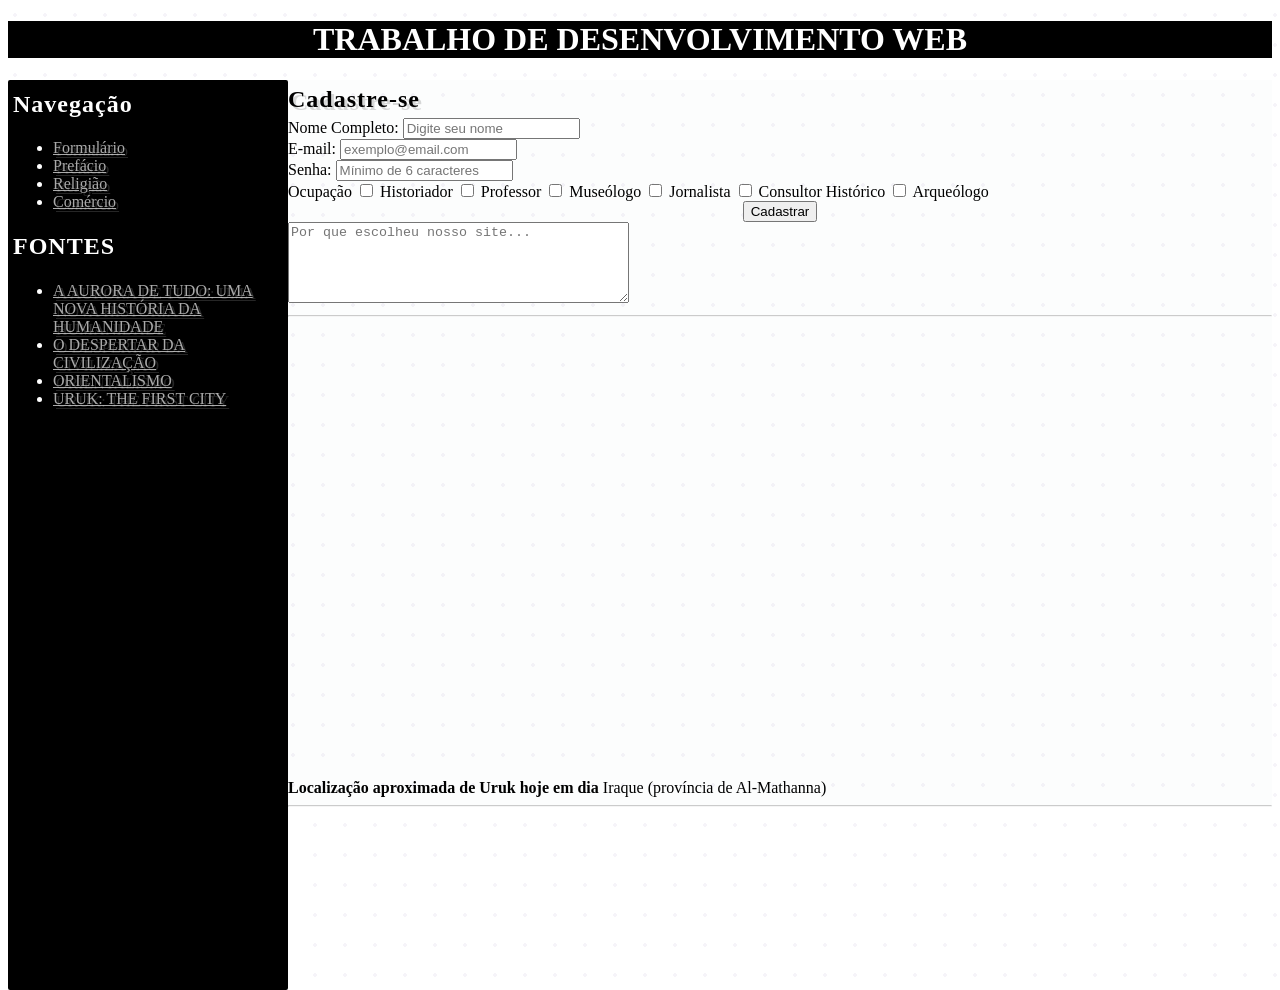
<file: formulario.html>
<!DOCTYPE HTML>
<HTML lang="pt-br" class="pagina_inicial">
    <HEAD>
        <meta charset="UTF-8">
        <meta name="viewport" content="width=device-width, initial-scale=1.0">
        <meta name="author" content="Davi">
        <meta name="description" content="Site criado para o trabalho de história relacionado à Uruk.">
        <title>Uruk - Início</title>
        <link rel="icon" href="https://cdn-icons-png.flaticon.com/128/972/972623.png" type="image/x-icon">
        <link rel="stylesheet" href="visual_do_site.css">
    </HEAD>
    <BODY>
        <header>
            <h1>TRABALHO DE DESENVOLVIMENTO WEB</h1>
        </header>
        <nav>
            <h2>Navegação</h2>
                <ul>
                    <li><a href="formulario.html">Formulário</a></li>
                    <li><a href="prefacio.html">Prefácio</a></li>
                    <li><a href="religiao.html">Religião</a></li>
                    <li><a href="comercio.html">Comércio</a></li>
                </ul>
                <h2>FONTES</h2>
                <ul>
                    <li><a href="https://quilomboinvisivel.com/2022/08/29/resenha-de-o-despertar-de-tudo-uma-nova-historia-da-humanidade/">A AURORA DE TUDO: UMA NOVA HISTÓRIA DA HUMANIDADE</a></li>
                    <li><a href="https://www.amazon.com.br/despertar-consci%C3%AAncia-civiliza%C3%A7%C3%A3o-medieval/dp/8515033607">O DESPERTAR DA CIVILIZAÇÃO</a></li>
                    <li><a href="https://www.amazon.com.br/Orientalismo-Edward-W-Said/dp/853591045X">ORIENTALISMO</a></li>
                    <li><a href="https://books.google.com.br/books/about/Uruk.html?id=84FtQgAACAAJ&redir_esc=y#:~:text=Uruk%3A%20the%20First%20City%20is%20the%20first%20fully,in%20world%20history%20related%20to%20these%20seminal%20developments.">URUK: THE FIRST CITY</a></li>
                </ul>
            </nav>
        <main margin="0 auto">
    <h2>Cadastre-se</h2>
    <form action="/seu-servidor-backend" method="POST" background-color="lightgray">
        <div class="form-group">
            <label for="nome">Nome Completo:</label>
            <input type="text" id="nome" name="nome" placeholder="Digite seu nome" required>
        </div>

        <div class="form-group">
            <label for="email">E-mail:</label>
            <input type="email" id="email" name="email" placeholder="exemplo@email.com" required>
        </div>

        <div class="form-group" aling="center">
            <label for="senha">Senha:</label>
            <input type="password" id="senha" name="senha" placeholder="Mínimo de 6 caracteres" required>
        </div>
        <div class="form-group">
            <label for="ocupação">Ocupação</label>
            <input type="checkbox"name-="interesses" value="Historiador">
            <label for="opcao1">Historiador</label>
            <input type="checkbox" id="opcao2" name="interesses" value="Professor">
            <label for="opcao2">Professor</label>
            <input type="checkbox" id="opcao3" name="interesses" value="Museólogo">
            <label for="opção3">Museólogo</label>
            <input type="checkbox" id="opcao4" name="interesses" value="Museólogo">
            <label for="opção4">Jornalista</label>
            <input type="checkbox" id="opcao5" name="interesses" value="Museólogo">
            <label for="opção5">Consultor Histórico</label>
            <input type="checkbox" id="opcao6" name="interesses" value="Museólogo">
            <label for="opção6">Arqueólogo</label>

        </div>

        <button type="submit">Cadastrar</button>
    </form>
    <textarea rows="5" cols="40" placeholder="Por que escolheu nosso site..."></textarea>
            <section class="iframe_form">
                <hr>
                  <iframe src="https://www.google.com/maps/embed?pb=!1m18!1m12!1m3!1d1762403.149934992!2d43.908029677620725!3d30.373858500140095!2m3!1f0!2f0!3f0!3m2!1i1024!2i768!4f13.1!3m3!1m2!1s0x155ff76263452cd9%3A0x21661ae1ae196cdc!2sAl-Muthanna%2C%20Iraque!5e0!3m2!1spt-BR!2sbr!4v1781121703095!5m2!1spt-BR!2sbr" width="600" height="450" style="border:0;" allowfullscreen="" loading="lazy" referrerpolicy="no-referrer-when-downgrade"></iframe>
                  <br>
                  <strong>Localização aproximada de Uruk hoje em dia</strong> Iraque (província de Al-Mathanna)
                <hr>
            </section>
        </main>
    </BODY>
</HTML>
</file>
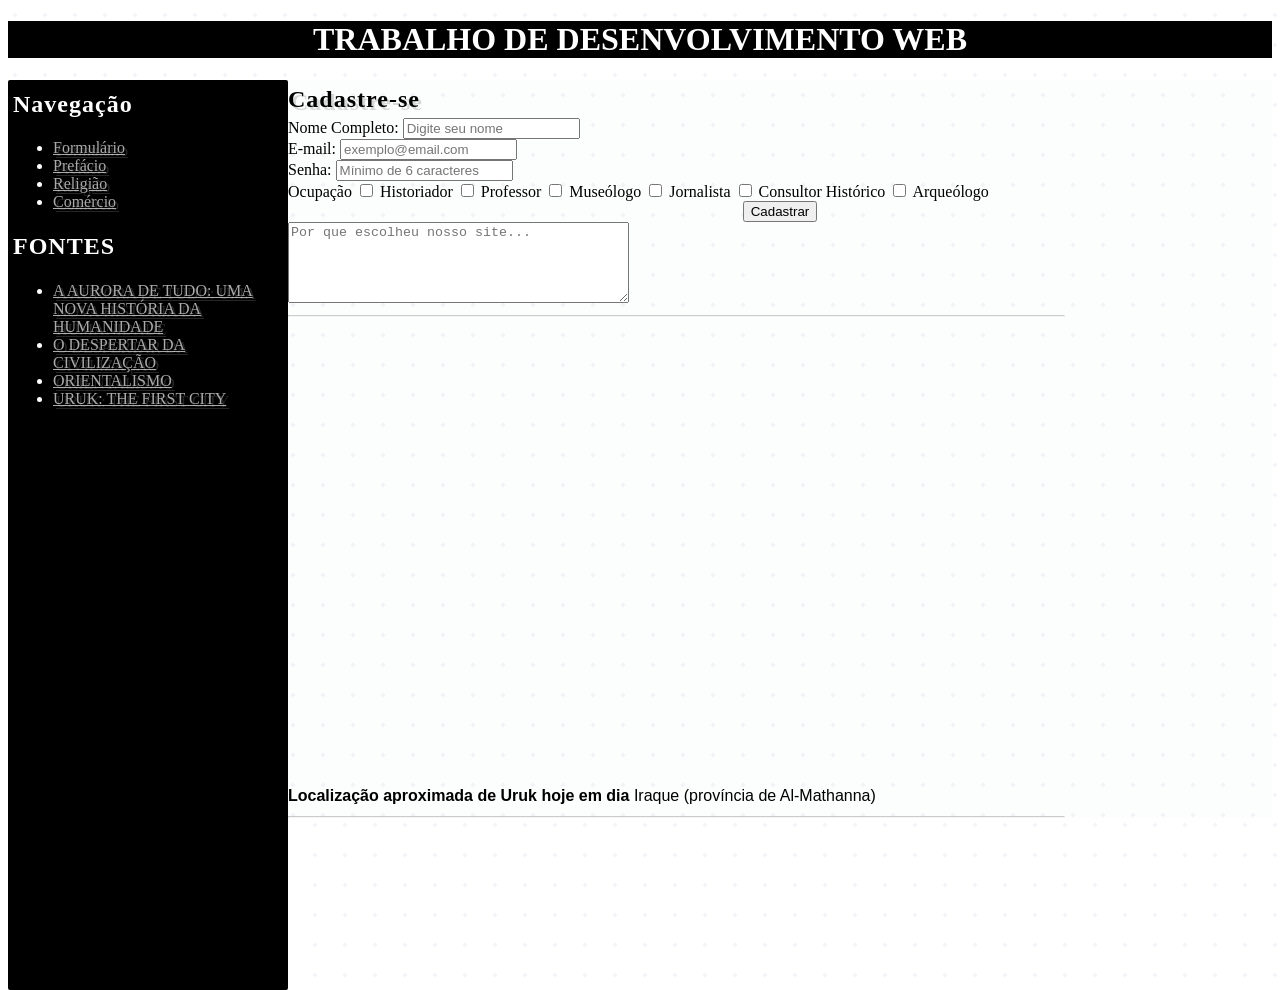
<file: Trabalho de HTML - 1TDSMN Formulário.html>
<!DOCTYPE HTML>
<HTML lang="pt-br" class="pagina_inicial">
    <HEAD>
        <meta charset="UTF-8">
        <meta name="viewport" content="width=device-width, initial-scale=1.0">
        <meta name="author" content="Davi">
        <meta name="description" content="Site criado para o trabalho de história relacionado à Uruk.">
        <title>Uruk - Início</title>
        <link rel="icon" href="https://cdn-icons-png.flaticon.com/128/972/972623.png" type="image/x-icon">
        <link rel="stylesheet" href="visual_do_site.css">
    </HEAD>
    <BODY>
        <header>
            <h1>TRABALHO DE DESENVOLVIMENTO WEB</h1>
        </header>
        <nav>
            <h2>Navegação</h2>
                <ul>
                    <li><a target="_blank" href="Trabalho de HTML - 1TDSMN Vídeo.html">Formulário</a></li>
                    <li><a target="_blank" href="Trabalho de HTML - 1TDSMN Prefácio.html">Prefácio</a></li>
                    <li><a target="_blank" href="Trabalho de HTML - 1TDSMN Religião.html">Religião</a></li>
                    <li><a target="_blank" href="Trabalho de HTML - 1TDSMN Comércio.html">Comércio</a></li>
                </ul>
                <h2>FONTES</h2>
                <ul>
                    <li><a target="_blank" href="https://quilomboinvisivel.com/2022/08/29/resenha-de-o-despertar-de-tudo-uma-nova-historia-da-humanidade/">A AURORA DE TUDO: UMA NOVA HISTÓRIA DA HUMANIDADE</a></li>
                    <li><a target="_blank" href="https://www.amazon.com.br/despertar-consci%C3%AAncia-civiliza%C3%A7%C3%A3o-medieval/dp/8515033607">O DESPERTAR DA CIVILIZAÇÃO</a></li>
                    <li><a target="_blank" href="https://www.amazon.com.br/Orientalismo-Edward-W-Said/dp/853591045X">ORIENTALISMO</a></li>
                    <li><a target="_blank" href="https://books.google.com.br/books/about/Uruk.html?id=84FtQgAACAAJ&redir_esc=y#:~:text=Uruk%3A%20the%20First%20City%20is%20the%20first%20fully,in%20world%20history%20related%20to%20these%20seminal%20developments.">URUK: THE FIRST CITY</a></li>
                </ul>
            </nav>
        <main>
    <h2 aling = center>Cadastre-se</h2>
    <form action="/seu-servidor-backend" method="POST">
        <div class="form-group">
            <label for="nome">Nome Completo:</label>
            <input type="text" id="nome" name="nome" placeholder="Digite seu nome" required>
        </div>

        <div class="form-group">
            <label for="email">E-mail:</label>
            <input type="email" id="email" name="email" placeholder="exemplo@email.com" required>
        </div>

        <div class="form-group" aling ="center">
            <label for="senha">Senha:</label>
            <input type="password" id="senha" name="senha" placeholder="Mínimo de 6 caracteres" required>
        </div>
        <div class="form-group">
            <label for="ocupação">Ocupação</label>
            <input type="checkbox"name-="interesses" value="Historiador">
            <label for="opcao1">Historiador</label>
            <input type="checkbox" id="opcao2" name="interesses" value="Professor">
            <label for="opcao2">Professor</label>
            <input type="checkbox" id="opcao3" name="interesses" value="Museólogo">
            <label for="opção3">Museólogo</label>
            <input type="checkbox" id="opcao4" name="interesses" value="Museólogo">
            <label for="opção4">Jornalista</label>
            <input type="checkbox" id="opcao5" name="interesses" value="Museólogo">
            <label for="opção5">Consultor Histórico</label>
            <input type="checkbox" id="opcao6" name="interesses" value="Museólogo">
            <label for="opção6">Arqueólogo</label>

        </div>

        <button type="submit">Cadastrar</button>
    </form>
    <textarea rows="5" cols="40" placeholder="Por que escolheu nosso site..."></textarea>
            <section>
                <hr>
                  <iframe src="https://www.google.com/maps/embed?pb=!1m18!1m12!1m3!1d1762403.149934992!2d43.908029677620725!3d30.373858500140095!2m3!1f0!2f0!3f0!3m2!1i1024!2i768!4f13.1!3m3!1m2!1s0x155ff76263452cd9%3A0x21661ae1ae196cdc!2sAl-Muthanna%2C%20Iraque!5e0!3m2!1spt-BR!2sbr!4v1781121703095!5m2!1spt-BR!2sbr" width="600" height="450" style="border:0;" allowfullscreen="" loading="lazy" referrerpolicy="no-referrer-when-downgrade"></iframe>
                  <br>
                  <strong>Localização aproximada de Uruk hoje em dia</strong> Iraque (província de Al-Mathanna)
                <hr>
            </section>
        </main>
    </BODY>
</HTML>
</file>
<file: visual_do_site.css>
.pagina_inicial + h2{
    background-color: #FCFDFD;
    background-image: radial-gradient(rgba(77, 43, 140, 0.05) 2px, transparent 2px);
    background-size: 30px 30px;
    text-shadow: 3px 3px 0px rgba(0, 0, 0, 0.15);
    letter-spacing: 1px;
    font-family: 'Cascadia Code';
    text-align: center;
}
html{
    background-image: radial-gradient(rgba(77, 43, 140, 0.05) 2px, transparent 2px);
    background-size: 30px 30px;
}
section:not(.iframe_form), h2{
    max-width: 850px;
    line-height: 1.6;
    margin: 0 auto;
    font-family: Arial;
}
video{
    max-width: 850px;
    height: 500px;
}
h1{
    font-family: 'Cascadia Code';
    background-color: black;
    color: white;
    text-align: center;
    position: sticky;
}
h2{
    font-family: 'Cascadia Code';
    text-shadow: 3px 3px 0px rgba(0, 0, 0, 0.15);
    letter-spacing: 1px;
}
.texto_nome{
    left: 50%;
    transform: translateX(50%);
}
.texto_inicial{
    text-align: center;
}
.texto_professor{
    font-family: 'Cascadia Code';
    font-weight: bold;
}
button{
    margin: 0 auto;
    display: flex;
}
hr{
    opacity: 50%;
}
main{
    background-color: #FCFDFD;
    background-image: radial-gradient(rgba(77, 43, 140, 0.05) 2px, transparent 2px);
    background-size: 30px 30px;
}
nav{
    float: left;
    position: sticky;
    height: 100vh;
    width: 270px;
    top: 15px;
    padding: 5px;
    color: white;
    background-color: black;
    border-radius: 2px;
    text-shadow: 3px 3px 0px rgba(255, 255, 255, 0.15);
}
a{
    color: #AAAAAA;
    transition: 0.2s;
}
a:hover:not(.button){
    color: white;
    padding-left: 10px;
}
cite{
    font-weight: bold;
}
/* PAÍSES */
.iraque{
    display: inline-block;
    background: linear-gradient(
        to right,
        #CE1126 0% 23%,
        white 23% 60%,
        black 60% 100%
    );
    background-clip: text;
    -webkit-background-clip: text;
    color: transparent;
    -webkit-text-fill-color: transparent;
    text-shadow: 0px 0px 0.5px rgba(0, 0, 0, 0.2);
    font-weight: bolder;
}
.libano{
    display: inline-block;
    background: linear-gradient(
        to right,
        #D31624 0% 27%,
        white 27% 62%,
        #D31624 62% 100%
    );
    background-clip: text;
    -webkit-background-clip: text;
    color: transparent;
    -webkit-text-fill-color: transparent;
    text-shadow: 0px 0px 0.5px rgba(0, 0, 0, 0.2);
    font-weight: bolder;
}
.oma{
    display: inline-block;
    background: linear-gradient(
        to right,
        white 0% 34%,
        #D71A28 34% 74%,
        #007A3D 74% 100%
    );
    background-clip: text;
    -webkit-background-clip: text;
    color: transparent;
    -webkit-text-fill-color: transparent;
    text-shadow: 0px 0px 0.5px rgba(0, 0, 0, 0.2);
    font-weight: bolder;
}
.egito{
    display: inline-block;
    background: linear-gradient(
        to right,
        #C8102E 0% 50%,
        white 50% 62%,
        black 62% 100%
    );
    background-clip: text;
    -webkit-background-clip: text;
    color: transparent;
    -webkit-text-fill-color: transparent;
    text-shadow: 0px 0px 0.5px rgba(0, 0, 0, 0.2);
    font-weight: bolder;
}
.afeganistao{
    display: inline-block;
    background: linear-gradient(
        to right,
        black 0% 39%,
        #D32011 39% 64%,
        #007A36 64% 100%
    );
    background-clip: text;
    -webkit-background-clip: text;
    color: transparent;
    -webkit-text-fill-color: transparent;
    font-weight: bolder;
}
.grecia{
    font-weight: bolder;
    color: #0D5EAF;
}
.roma{
    font-weight: bolder;
    color: #E2001A;
}
/* TOOLTIPS */
.tooltip{
    position: relative;
}
.tooltip .tooltip-text{
    visibility: hidden;
    position: absolute;
    top: 150%;
    padding: 5px;
    background-color: white;
    border: 1px solid black;
    opacity: 0;
    transition: 0.5s;
    width: 250px;
    height: 130px;
    z-index: 999;
}
.tooltip:hover::after{
    content: "ℹ️";
    background: none;
    color: blue;
    -webkit-text-fill-color: blue;
    
}
.tooltip:hover .tooltip-text{
    visibility: visible;
    opacity: 1;
}
.unicamp_logo{
    height: 140px;
}
.cotil_logo{
    height: 140px;
    display: block;
    position: relative;
    margin: 0 auto;
    top: -150px;
}
.fonte_imagem{
    height: 60px;
}
.imagem_david{
    background-image: url(https://th.bing.com/th/id/R.8971771b36e3aec4ac734e1b381e80be?rik=FxhzwMtbK632NA&pid=ImgRaw&r=0);
    background-repeat: no-repeat;
    background-size: 100%;
    width: 240px;
    height: 135px;
}
.imagem_wengrow{
    background-image: url(https://upload.wikimedia.org/wikipedia/commons/0/06/David_Wengrow_no_Fronteiras_do_Pensamento_2023_em_S%C3%A3o_Paulo_%2853235359260%29_%28cropped%29.jpg);
    background-repeat: no-repeat;
    background-size: 100%;
    width: 240px;
    height: 135px;   
}
.imagem_samuel{
    background-image: url(https://apaixonadosporhistoria.com.br/img/livroautor/livroautor_20181025080803_1973299644.jpg);
    background-repeat: no-repeat;
    background-size: 100%;
    width: 240px;
    height: 135px;   
}
.imagem_edward{
    background-image: url(https://i0.wp.com/literariness.org/wp-content/uploads/2016/04/edward_said_1999_dpa_akg_1.jpg?resize=700%2C394&ssl=1);
    background-repeat: no-repeat;
    background-size: 100%;
    width: 240px;
    height: 135px;
}
.imagem_mario{
    background-image: url(https://i.ytimg.com/vi/35F8kCj7F24/hqdefault.jpg);
    background-repeat: no-repeat;
    background-size: 100%;
    width: 240px;
    height: 135px;
}
.imagem_cuneiforme{
    background-image: url(https://1.bp.blogspot.com/-EbQ-yGLCifA/XpzVVdqYnRI/AAAAAAAA1lo/zsN6PGRvLL83OoLjs6enrgGD7PSt1U6ggCLcBGAsYHQ/s1600/%252Bescrita-cuneiforme-1200x675.jpg);
    background-repeat: no-repeat;
    background-size: 100%;
    width: 240px;
    height: 135px;
}
.imagem_grecia{
    background-image: url(https://www.mappr.co/wp-content/uploads/2021/10/greece-map.jpg);
    background-repeat: no-repeat;
    background-size: 100%;
    width: 240px;
    height: 135px;
}
.imagem_roma{
    background-image: url(https://th.bing.com/th/id/R.ee5165584b5658d4d4d56652bb73f854?rik=f8dAVwPK0mNc8w&pid=ImgRaw&r=0);
    background-repeat: no-repeat;
    background-size: 100%;
    width: 240px;
    height: 135px;
}
.imagem_zigurate{
    background-image: url(https://media.vaticannews.va/media/content/dam-archive/vaticannews/multimedia/2021/03/01/S2.jpg/_jcr_content/renditions/cq5dam.thumbnail.cropped.1500.844.jpeg);
    background-repeat: no-repeat;
    background-size: 100%;
    width: 240px;
    height: 135px;
}
.imagem_enki{
    background-image: url(https://i.fbcd.co/products/resized/resized-750-500/c-1000-designbundle-sumerian-god-sculpture-1-09-01-4e6847148ba04916cf12df6a544f05a48108a8d31d758c70409562640d2d4011.jpg);
    background-repeat: no-repeat;
    background-size: 100%;
    width: 240px;
    height: 135px;
    right: 25px;
}
.imagem_inanna{
    background-image: url(https://tse2.mm.bing.net/th/id/OIP.fbDqVonxDpo7o0ibqfTrgAHaEb?rs=1&pid=ImgDetMain&o=7&rm=3);
    background-repeat: no-repeat;
    background-size: 100%;
    width: 240px;
    height: 135px;
}
.imagem_anu{
    background-image: url(https://tse3.mm.bing.net/th/id/OIP.aqY6UMFRXN2qMlsAxa-mvQHaEw?rs=1&pid=ImgDetMain&o=7&rm=3);
    background-repeat: no-repeat;
    background-size: 100%;
    width: 240px;
    height: 135px;
    left: 485px;
}
.imagem_templo{
    background-image: url(https://static.spektrum.de/fm/912/f640x360/Uruk-Tempel_AKG4163991_AKG-BalageBalogh-archaeologyillu.jpg);
    background-repeat: no-repeat;
    background-size: 100%;
    width: 240px;
    height: 135px;
}
.imagem_vaso{
    background-image: url(https://tse4.mm.bing.net/th/id/OIP.otnYMlslYcQa9obBYz5OIQAAAA?r=0&rs=1&pid=ImgDetMain&o=7&rm=3);
    background-repeat: no-repeat;
    background-size: 100%;
    width: 250px;
    height: 135px !important;
}
.imagem_eufrates{
    background-image: url(https://es-static.z-dn.net/files/d39/49939b78c182d91cd26fa7450999d0bc.jpg);
    background-repeat: no-repeat;
    background-size: 100%;
    width: 250px;
    height: 135px !important;
}
.texto_secundario{
    right: 25px;
    width: 115px !important;
    border-radius: 10px 0px 0px 10px;
}
</file>
